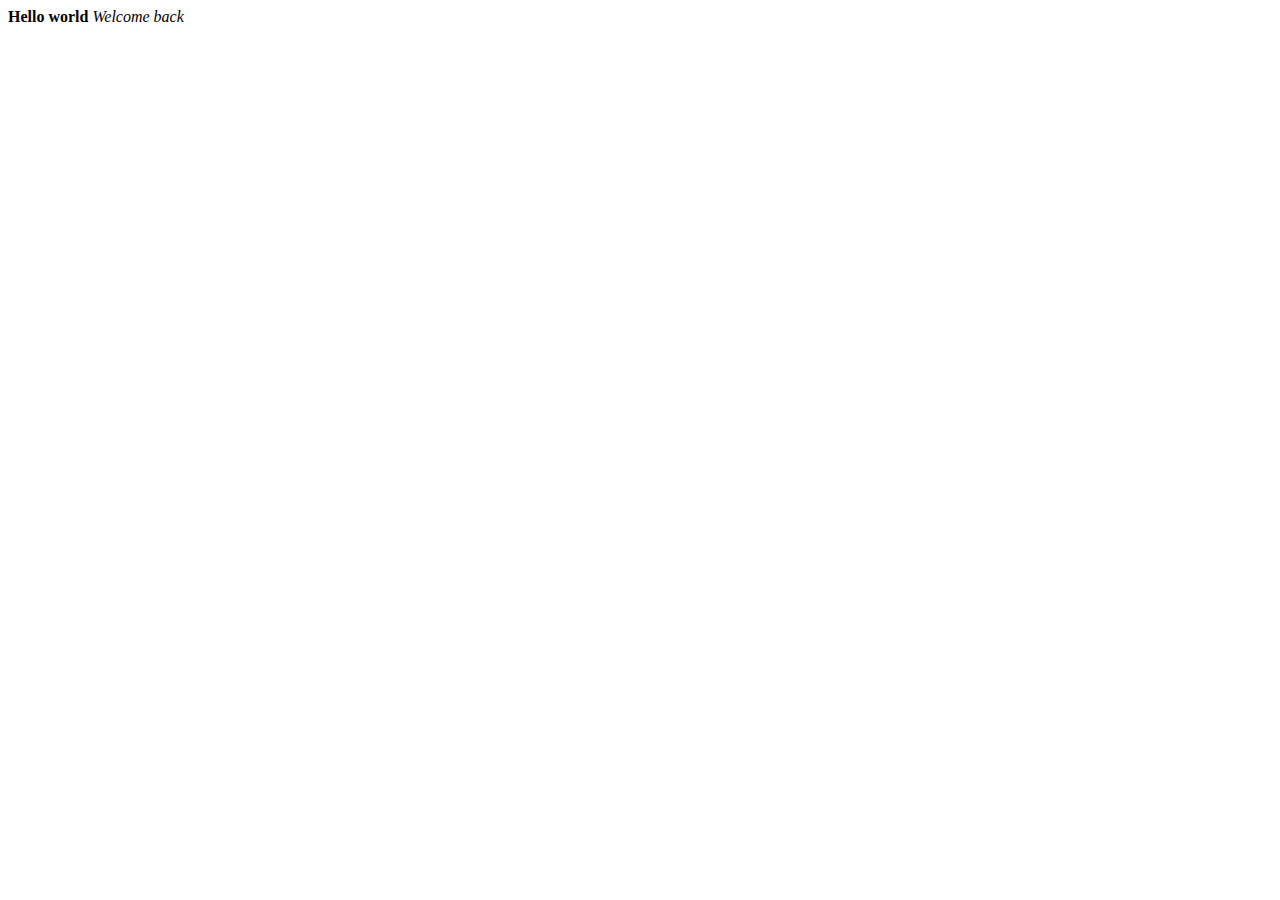
<file: my-first-webpage/index.html>
<!DOCTYPE html>
<html lang="en">

<head>
    <meta charset="UTF-8">
    <meta name="viewport" content="width=device-width, initial-scale=1.0">
    <title>Document</title>
</head>

<body>

    <b>
        Hello world
    </b>

    <i>
        Welcome back
    </i>
</body>

</html>
</file>
